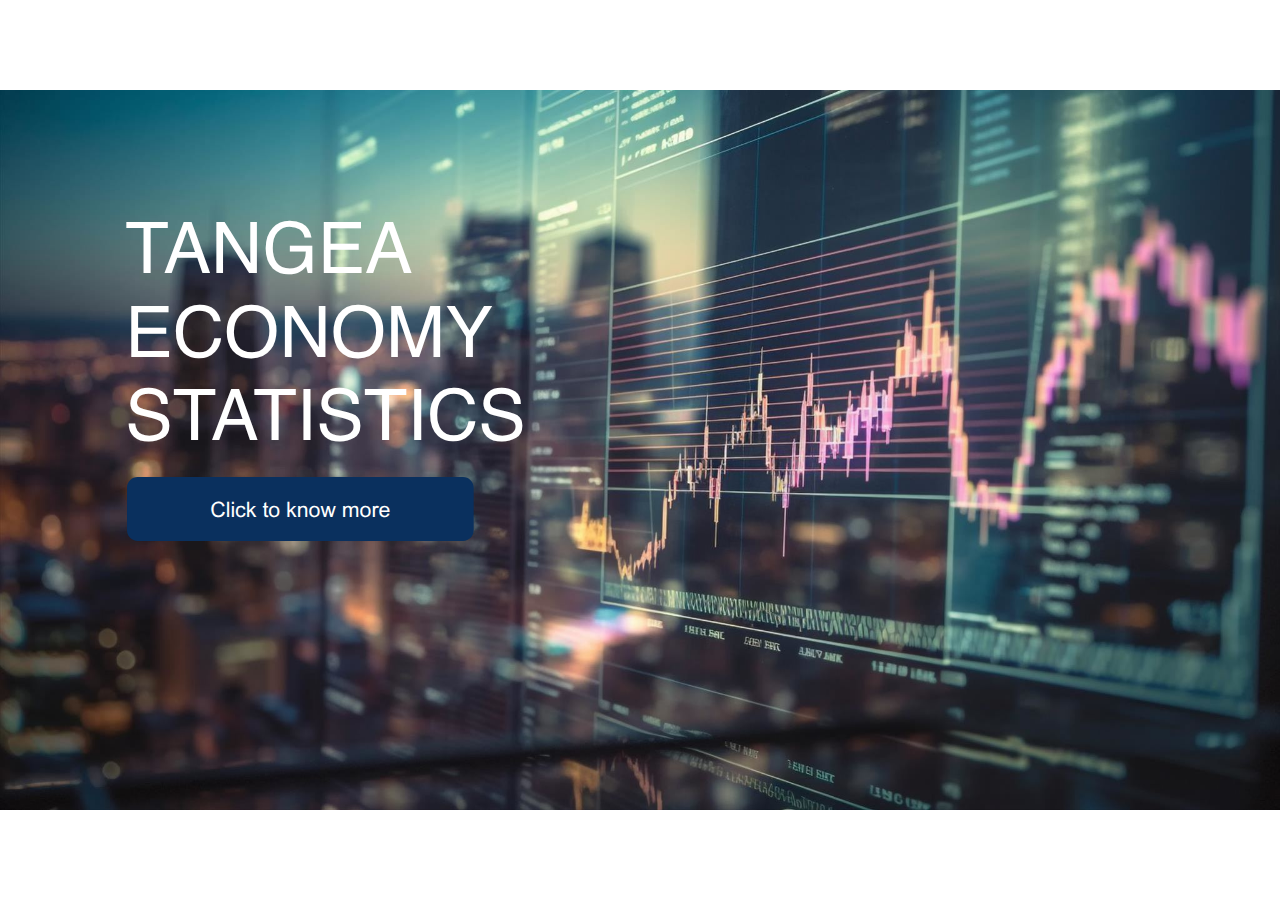
<file: index.html>
﻿<!doctype html>
<html lang="en-US">
<head>
  <meta charset="utf-8">
  <!-- Created using Storyline 360 x64 - http://www.articulate.com  -->
  <!-- version: 3.83.31444.0 -->
  <title>Economioc data</title>
  <meta http-equiv="x-ua-compatible" content="IE=edge"/>
  <meta name="viewport" content="width=device-width,initial-scale=1,user-scalable=no,shrink-to-fit=no,minimal-ui"/>
  <meta name="apple-mobile-web-app-capable" content="yes"/>
  <style>
    html, body { height: 100%; padding: 0; margin: 0 }
    #app { height: 100%; width: 100%; }
  </style>

  <script>
    window.DS = {};
    window.globals = {
      DATA_PATH_BASE: '',
      HAS_FRAME: true,
      HAS_SLIDE: true,

      lmsPresent: false,
      tinCanPresent: false,
      cmi5Present: false,
      aoSupport: false,
      scale: 'noscale',
      captureRc: false,
      browserSize: 'optimal',
      bgColor: '#FFFFFF',
      features: 'BackgroundAudioTriggers,BackgroundAudioVolumeVariable,ConnectionMessages,DropInBase,DropInVectors,LayerPresentAsDialog,MultiLineTextEntry,MultipleQuizTracking,PlayerTooltips,UpdatedThemeEditor',
      themeName: 'unified',
      preloaderColor: '#8C8C8C',
      suppressAnalytics: false,
      productChannel: 'stable',
      publishSource: 'storyline',
      aid: 'aid|57b92fb1-0932-4bda-9ac8-e4404c134914',
      cid: '4f908eee-b5db-4ed6-b7f5-3bf074b3558d',
      playerVersion: '3.83.31444.0',
      publishTimestamp: '2024-01-22T08:20:52.1505661Z',
      maxIosVideoElements: 10,
      connectionSettings: { message: 'You%20are%20offline.%20Trying%20to%20reconnect...', useDarkTheme: true, mode: 'disabled' },

      
      parseParams: function(qs) {
        if (window.globals.parsedParams != null) {
          return window.globals.parsedParams;
        }
        qs = (qs || window.location.search.substr(1)).split('+').join(' ');
        var params = {},
            tokens,
            re = /[?&]?([^=]+)=([^&]*)/g;

        while (tokens = re.exec(qs)) {
          params[decodeURIComponent(tokens[1]).trim()] =
            decodeURIComponent(tokens[2]).trim();
        }
        window.globals.parsedParams = params;
        return params;
      }

    };
  </script>
  <script>
    var isIe11 = ('ActiveXObject' in window || window.MSBlobBuilder != null)
      && window.msCrypto != null && !window.ActiveXObject;
    if (isIe11) {
      window.globals.unsupportedBrowser = true;
      document.write(atob('[base64]'));
    }
  </script>
  
  <script>window.THREE = { };</script>
  
</head>
<body style="background: #FFFFFF" class="cs-HTML theme-unified">
  <!-- 360 -->
  <script>!function(){var e,i=/iPhone/i,o=/iPod/i,n=/iPad/i,t=/\biOS-universal(?:.+)Mac\b/i,r=/\bAndroid(?:.+)Mobile\b/i,a=/Android/i,d=/(?:SD4930UR|\bSilk(?:.+)Mobile\b)/i,p=/Silk/i,l=/Windows Phone/i,u=/\bWindows(?:.+)ARM\b/i,b=/BlackBerry/i,s=/BB10/i,c=/Opera Mini/i,f=/\b(CriOS|Chrome)(?:.+)Mobile/i,h=/Mobile(?:.+)Firefox\b/i,v=function(e){return void 0!==e&&"MacIntel"===e.platform&&"number"==typeof e.maxTouchPoints&&e.maxTouchPoints>1&&"undefined"==typeof MSStream};e=function(e){var m={userAgent:"",platform:"",maxTouchPoints:0};e||"undefined"==typeof navigator?"string"==typeof e?m.userAgent=e:e&&e.userAgent&&(m={userAgent:e.userAgent,platform:e.platform,maxTouchPoints:e.maxTouchPoints||0}):m={userAgent:navigator.userAgent,platform:navigator.platform,maxTouchPoints:navigator.maxTouchPoints||0};var g=m.userAgent,y=g.split("[FBAN");void 0!==y[1]&&(g=y[0]),void 0!==(y=g.split("Twitter"))[1]&&(g=y[0]);var A=function(e){return function(i){return i.test(e)}}(g),w={apple:{phone:A(i)&&!A(l),ipod:A(o),tablet:!A(i)&&(A(n)||v(m))&&!A(l),universal:A(t),device:(A(i)||A(o)||A(n)||A(t)||v(m))&&!A(l)},amazon:{phone:A(d),tablet:!A(d)&&A(p),device:A(d)||A(p)},android:{phone:!A(l)&&A(d)||!A(l)&&A(r),tablet:!A(l)&&!A(d)&&!A(r)&&(A(p)||A(a)),device:!A(l)&&(A(d)||A(p)||A(r)||A(a))||A(/\bokhttp\b/i)},windows:{phone:A(l),tablet:A(u),device:A(l)||A(u)},other:{blackberry:A(b),blackberry10:A(s),opera:A(c),firefox:A(h),chrome:A(f),device:A(b)||A(s)||A(c)||A(h)||A(f)},any:!1,phone:!1,tablet:!1};return w.any=w.apple.device||w.android.device||w.windows.device||w.other.device,w.phone=w.apple.phone||w.android.phone||w.windows.phone,w.tablet=w.apple.tablet||w.android.tablet||w.windows.tablet,w}(),"object"==typeof exports&&"undefined"!=typeof module?module.exports=e:"function"==typeof define&&define.amd?define((function(){return e})):this.isMobile=e}();
    window.isMobile.apple.tablet = window.isMobile.apple.tablet ||
      (navigator.platform === 'MacIntel' && navigator.maxTouchPoints > 1);
    window.isMobile.apple.device = window.isMobile.apple.device || window.isMobile.apple.tablet;
    window.isMobile.tablet = window.isMobile.tablet || window.isMobile.apple.tablet;
    window.isMobile.any = window.isMobile.any || window.isMobile.apple.tablet;
  </script>

  <div id="focus-sink" tabindex="-1"></div>

  <div id="preso"></div>
  <script>
    (function() {

      var classTypes = [ 'desktop', 'mobile', 'phone', 'tablet' ];

      var addDeviceClasses = function(prefix, testObj) {
        var curr, i;
        for (i = 0; i < classTypes.length; i++) {
          curr = classTypes[i];
          if (testObj[curr]) {
            document.body.classList.add(prefix + curr);
          }
        }
      };

      var params = window.globals.parseParams(),
          isDevicePreview = params.devicepreview === '1',
          isPhoneOverride = params.deviceType === 'phone' || (isDevicePreview && params.phone == '1'),
          isTabletOverride = (params.deviceType === 'tablet' || isDevicePreview) && !isPhoneOverride,
          isMobileOverride = isPhoneOverride || isTabletOverride;

      var deviceView = {
        desktop: !window.isMobile.any && !isMobileOverride,
        mobile: window.isMobile.any || isMobileOverride,
        phone: isPhoneOverride || (window.isMobile.phone && !isTabletOverride),
        tablet: isTabletOverride || window.isMobile.tablet
      };

      window.globals.deviceView = deviceView;
      window.isMobile.desktop = !window.isMobile.any;
      window.isMobile.mobile = window.isMobile.any;

      addDeviceClasses('view-', deviceView);

    })();
  </script>
  
  <script src='story_content/user.js' type=text/javascript></script>
  <div class="slide-loader"></div>

  <script>
    var doc = document, loader = doc.body.querySelector('.slide-loader'); [ 1, 2, 3 ].forEach(function(n) { var d = doc.createElement('div'); d.style.backgroundColor = window.globals.preloaderColor; d.classList.add('mobile-loader-dot'); d.classList.add('dot' + n); loader.appendChild(d); });
  </script>

  <div class="mobile-load-title-overlay" style="display: none">
    <div class="mobile-load-title">Economioc data</div>
  </div>

  <div class="mobile-chrome-warning"></div>

  
<style>
  .warn-connection-dialog {
    display: none;
    background: transparent;
    pointer-events: all;
    position: fixed;
    left: 0;
    top: 0;
    width: 100%;
    height: 100%;
    z-index: 999;
  }

  .warn-connection-content {
    pointer-events: all;
    border-radius: 4px;
    background: white;
    border: 1px solid #E7E7E7;
    color: #333333;
    box-shadow: 0 2px 4px rgba(0, 0, 0, 0.25);
    transition: all 150ms ease-out;
    position: absolute;
    white-space: nowrap;
  }

  .view-phone.is-landscape .warn-connection-content {
    left: 23px;
    bottom: 23px;
  }

  .view-tablet.is-landscape .warn-connection-content {
    left: 50%;
    top: 20px;
    transform: translateX(-50%);
  }

  .view-mobile.is-portrait .warn-connection-content {
    transform: translate(-50%, calc(-100% - 15px));
  }

  .warn-connection-content p {
    display: inline-block;
    margin: 0 8px 0 0;
    line-height: 33px;
    font-size: 11px;
  }

  .warn-connection-content svg {
    position: relative;
    vertical-align: middle;
    margin: 0 2px 2px 8px;
  }

  .view-desktop .warn-connection-content {
    left: 1.5em;
    bottom: 1.5em;
  }

  .view-desktop .warn-connection-content p {
    font-size: 1.1em;
  }

  .is-offline .warn-connection-dialog {
    display: block;
  }

  .is-offline .cs-panel * {
    pointer-events: none !important;
  }

  .is-offline .cs-panel {
    pointer-events: all !important;
  }

  .is-offline #nav-controls * {
    pointer-events: none !important;
  }

  .is-offline #nav-controls {
    pointer-events: all !important;
  }
</style>

<div class="warn-connection-dialog" role="alertdialog" aria-modal="true" tabindex="0" aria-labelledby="warn-connection-message">
  <div class="warn-connection-content">
    <svg width="17" height="15" viewBox="0 0 17 15" xmlns="http://www.w3.org/2000/svg">
      <path fill="#8F0000" stroke="white" d="M16.07,12.98 L15.88,12.23 L9.51,1.21 C8.97,0.26,7.6,0.26,7.06,1.21 L0.69,12.23 C0.15,13.16,0.81,14.36,1.91,14.36 H14.65 C15.47,14.36,16.05,13.7,16.07,12.98 Z"/>
      <path fill="white" stroke="white" d="M8.58,5.5 C8.35,5.28,8.5,5.35,8.21,5.32 C8.09,5.35,7.97,5.49,7.96,5.67 C7.97,5.79,7.98,5.92,7.98,6.04 L7.98,6.04 C7.99,6.17,8,6.31,8.01,6.43 L8.01,6.44 C8.03,6.92,8.06,7.41,8.09,7.9 L8.09,7.9 C8.12,8.39,8.14,8.88,8.17,9.37 C8.17,9.39,8.18,9.42,8.2,9.44 C8.23,9.46,8.25,9.47,8.28,9.47 C8.31,9.47,8.34,9.46,8.35,9.44 C8.37,9.43,8.38,9.4,8.39,9.35 L8.39,9.34 C8.39,9.24,8.4,9.15,8.4,9.05 L8.4,9.05 C8.41,8.96,8.41,8.86,8.42,8.75 C8.43,8.44,8.45,8.12,8.47,7.81 L8.47,7.81 C8.49,7.49,8.51,7.18,8.53,6.87 C8.55,6.46,8.56,6.05,8.59,5.64 L8.6,5.62 C8.6,5.57,8.59,5.53,8.58,5.5 L8.21,5.32 Z"/>
      <circle fill="white" stroke="white" cx="8.3" cy="11.35" r="0.3"/>
    </svg>
    <p id="warn-connection-message">You are offline. Trying to reconnect...</p>
  </div>
</div>

<script>
  (function() {
    window.DS.connection = {
      warningShown: false,
      assets: {},
      loadingAssetGroup: false,
      retryDelay: 500
    };

    var connectionSettings = window.globals.connectionSettings || {};

    // The `window.globals.features` variable must be set in `webpack.dev.config` when testing locally - it is not enough
    // to have it in the data - but it must be set there as well.
    var useConnectionMessages = window.AbortController != null &&
      window.location.protocol != 'file:' &&
      window.globals.features.indexOf('ConnectionMessages') != -1 &&
      connectionSettings.mode === 'normal';

    window.DS.connection.useConnectionMessages = useConnectionMessages;

    var assetCount = 0;
    var checkLoadedId;


    if (useConnectionMessages && connectionSettings != null) {
      var contentEl = document.querySelector('.warn-connection-content');
      var messageEl = contentEl.querySelector('p');

      if (connectionSettings.useDarkTheme) {
        contentEl.style.borderColor = '#BABBBA';
        contentEl.style.backgroundColor = '#282828';
        contentEl.style.color = '#FFFFFF';
      }

      if (connectionSettings.message != null) {
        messageEl.textContent = window.decodeURIComponent(connectionSettings.message);
      }
    }

    function checkAssetsReady() {
      for (var i in DS.connection.assets) {
        if (!DS.connection.assets[i].success) {
          return false;
        }
      }
      return true;
    }

    function stopAssetGroup() {
      if (!useConnectionMessages) { return; }

      assetCount = 0;

      DS.connection.oldAssetGroup = DS.connection.assets;
      DS.connection.assets = {};
      DS.connection.loadingAssetGroup = false;
      clearInterval(checkLoadedId);
    }

    function startAssetGroup() {
      if (!useConnectionMessages) { return; }
      var ticks = 0;
      clearInterval(checkLoadedId);
      checkLoadedId = setInterval(function() {
        var loaded = 0;
        if (assetCount === 0 && loaded === 0) {
          clearInterval(checkLoadedId);
          return;
        }

        for (var i in DS.connection.assets) {
          if (DS.connection.assets[i].success) {
            loaded++;
          }
        }

        if (assetCount === loaded && checkAssetsReady()) {
          for (var i in DS.connection.assets) {
            if (DS.connection.assets[i].action) {
              DS.connection.assets[i].action();
            }
          }
          hideWarning();
          stopAssetGroup();
        }
      }, 100)
    }

    function requiredAsset(url, action, retry, type) {
      if (!useConnectionMessages) { return; }
      if (DS.connection.assets[url]) { return; }

      DS.connection.assets[url] = {
        success: false, action: action, retry: retry, type: type
      };
      assetCount = Object.keys(DS.connection.assets).length;
      if (!DS.connection.loadingAssetGroup) {
        startAssetGroup();
      }
      DS.connection.loadingAssetGroup = true;
    }

    function assetLoaded(url) {
      if (!useConnectionMessages) { return; }
      if (DS.connection.assets[url]) {
        DS.connection.assets[url].success = true;
      }
    }

    function assetFailed(url) {
      if (!useConnectionMessages) { return; }
      if (!DS.connection.assets[url]) {
        if (/\.js$/.test(url) && url.indexOf('transcripts') === -1) {
          setTimeout(function() {
            if (DS.connection.lastSlideLoaded != null) {
              DS.connection.lastSlideLoaded();
            }
          }, DS.connection.retryDelay);
        }
        return;
      }
      if (!DS.connection.warningShown) { showWarning(); }
      if (DS.connection.assets[url].retry) {
        setTimeout(function() {
          if (!DS.connection.assets[url].success) {
            DS.connection.assets[url].retry()
          }
        }, DS.connection.retryDelay);
      }
    }

    function hideWarning() {
      document.body.classList.remove('is-offline');
      DS.connection.warningShown = false;
      enableKeys();
    }
    DS.connection.hideWarning = hideWarning

    function showWarning(btn) {
      document.body.classList.add('is-offline')
      DS.connection.warningShown = true;
      updateWarningPosition();
      disableKeys();
    }

    function updateWarningPosition() {
      if (!DS.connection.warningShown) {
        return;
      }

      var isPortrait = document.body.classList.contains('is-portrait');
      var isMobile = document.body.classList.contains('view-mobile');
      var warningEl = document.querySelector('.warn-connection-content');

      if (isPortrait && isMobile) {
        var slide = document.querySelector('.primary-slide');
        var slideRect = slide != null
          ? slide.getBoundingClientRect()
          : { top: window.innerHeight, left: 0, width: window.innerWidth };

        warningEl.style.top = `${slideRect.top}px`
        warningEl.style.left = `${slideRect.left + slideRect.width / 2}px`
      } else {
        warningEl.style.top = null;
        warningEl.style.left = null;
      }

      window.requestAnimationFrame(updateWarningPosition);
    }

    function onDisableKeyDown(e) {
      e.preventDefault();
      e.stopImmediatePropagation();
    }

    function onDisableKeyUp(e) {
      e.preventDefault();
      e.stopImmediatePropagation();
    }

    var accStyle = document.createElement('style');
    var warnDialogEl = document.querySelector('.warn-connection-dialog');

    function disableKeys() {
      if (DS.views && DS.views.nsStack && DS.views.nsStack.length === 1) {
        DS.views.nsStack[0].tabReachable = false
        DS.views.nsStack[0].updateTabIndex(true, true);
      }

      accStyle.innerHTML = '.acc-shadow-dom { display: none; }';
      document.body.appendChild(accStyle);

      warnDialogEl.parentNode.append(warnDialogEl);
      warnDialogEl.focus();
    }

    function enableKeys() {
      accStyle.remove();
      if (DS.views && DS.views.nsStack && DS.views.nsStack.length === 1 && DS.views.nsStack[0].name === '_frame') {
        DS.views.nsStack[0].tabReachable = true;
        DS.views.nsStack[0].updateTabIndex();
      }
    }

    // these will all be noops if the feature flag isn't set in
    // the data and `window.globals.features`
    DS.connection.requiredAsset = requiredAsset;
    DS.connection.assetLoaded = assetLoaded;
    DS.connection.assetFailed = assetFailed;
    DS.connection.stopAssetGroup = stopAssetGroup;
    DS.connection.startAssetGroup = startAssetGroup;
  })();
</script>


  <script>
    
    if (window.autoSpider && window.vInterfaceObject) {
      document.querySelector('.mobile-load-title-overlay').style.display = 'none';
    }
  </script>

  

  <link rel="stylesheet" href="html5/data/css/output.min.css" data-noprefix/>
</body>
<script src="html5/lib/scripts/bootstrapper.min.js"></script>
</html>
</file>
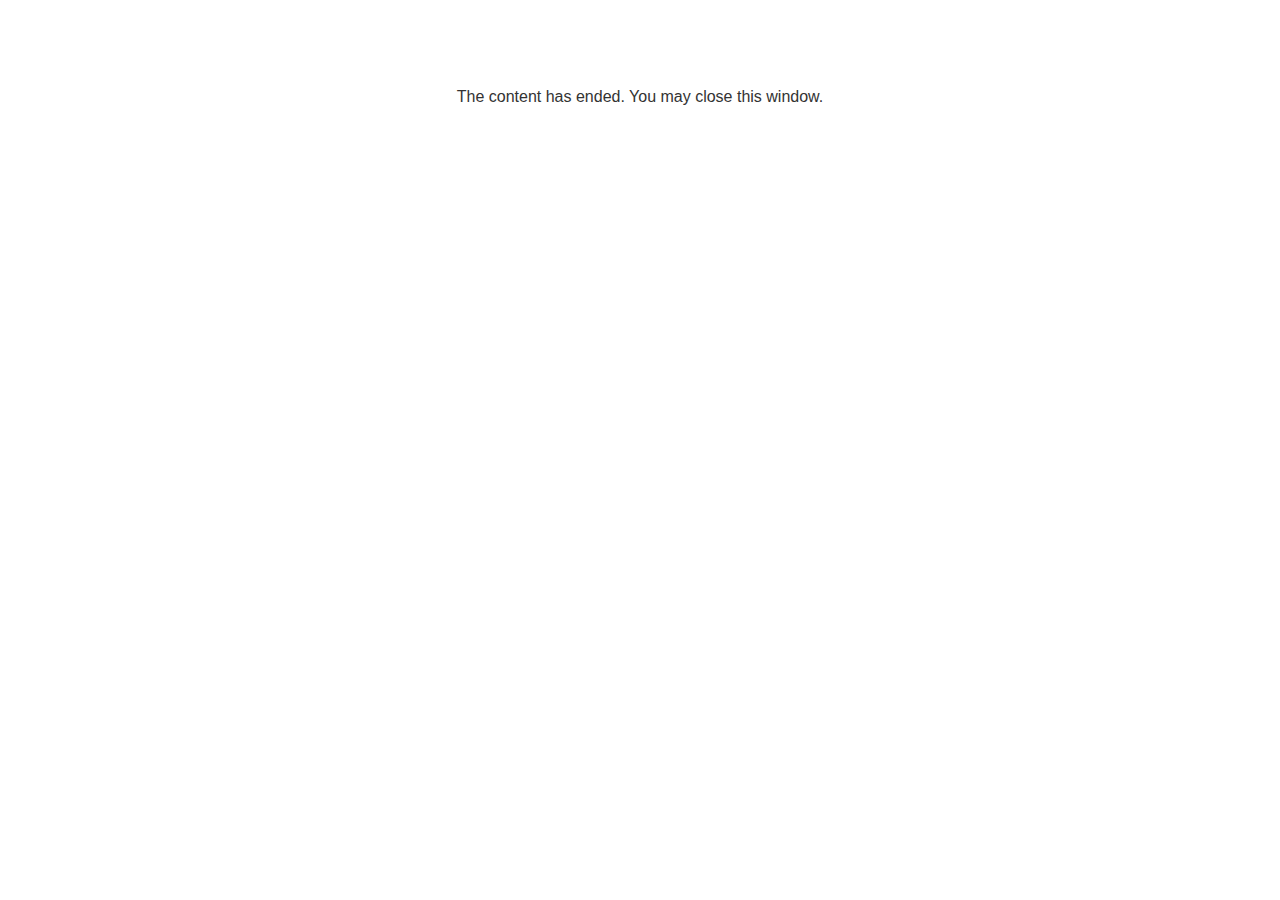
<file: lms/goodbye.html>
<!doctype html>
<html>
<body style="background-color: #ffffff;">

<p role="alert" style="color: #333333;font-family: Lato, articulate, tahoma, arial;font-size: medium;text-align: center;">
<br><br><br><br>
The content has ended. You may close this window.
</p>

</body>
</html>
</file>
<file: html5/data/css/output.min.css>
@font-face {
  font-family: 'LatoBold Charset1_ Bold62D0CFFC';
  src: url('[data-uri]');
  font-style: normal;
  font-weight: normal;
}
@font-face {
  font-family: 'Lato Charset1_ 6UsWAbG515BA367F';
  src: url('[data-uri]');
  font-style: normal;
  font-weight: normal;
}
@font-face {
  font-family: 'Helvetica Charset1_ 5aU18296080';
  src: url('[data-uri]');
  font-style: normal;
  font-weight: normal;
}
@font-face {
  font-family: 'Arial Charset1_ 5whnHLh3E06A87A';
  src: url('[data-uri]');
  font-style: normal;
  font-weight: normal;
}
@font-face {
  font-family: 'ArialBold Charset1_Bold70595EF2';
  src: url('[data-uri]');
  font-style: normal;
  font-weight: normal;
}
@font-face {
  font-family: 'Helvetica Charset0_v8XA6419E358';
  src: url('[data-uri]');
  font-style: normal;
  font-weight: normal;
}
@font-face {
  font-family: 'Arial Charset0_v8wz5YMo9EE9FF07';
  src: url('[data-uri]');
  font-style: normal;
  font-weight: normal;
}
@font-face {
  font-family: 'ArialBold Charset0_Bold3D70FAD3';
  src: url('[data-uri]');
  font-style: normal;
  font-weight: normal;
}
.cs-HTML {
  background: rgba(255, 255, 255, 1);
}
.cs-npnxnanbnsnfns00000000001 .cs-infopanel  {
  box-shadow: 0 1px 0 rgba(0, 0, 0, 0);
  background: rgba(255, 255, 255, 1);
}
.cs-npnxnanbnsnfns00000000001 .cs-infopanel .cs-link {
  color: rgba(88, 88, 88, 1);
}
.cs-npnxnanbnsnfns00000000001 .cs-infopanel .cs-link:hover {
  color: rgba(255, 255, 255, 1);
}
.cs-npnxnanbnsnfns00000000001 .cs-infopanel .cs-name {
  color: rgba(68, 68, 68, 1);
}
.cs-npnxnanbnsnfns00000000001 .cs-infopanel .cs-title {
  color: rgba(153, 153, 153, 1);
}
.cs-npnxnanbnsnfns00000000001 .cs-infopanelpopup  {
  box-shadow: 0 1px 0 rgba(0, 0, 0, 0);
  background: rgba(0, 0, 0, 0);
}
.cs-npnxnanbnsnfns00000000001 .cs-infopanelpopup .cs-link {
  color: rgba(255, 0, 0, 1);
}
.cs-npnxnanbnsnfns00000000001 .cs-infopanelpopup .cs-link:hover {
  color: rgba(255, 255, 255, 1);
}
.cs-npnxnanbnsnfns00000000001 .cs-infopanelpopup .cs-name {
  color: rgba(255, 255, 255, 1);
}
.cs-npnxnanbnsnfns00000000001 .cs-infopanelpopup .cs-bio {
  color: rgba(88, 88, 88, 1);
}
.cs-npnxnanbnsnfns00000000001 .cs-timer  {
  color: rgba(88, 88, 88, 1);
}
.cs-npnxnanbnsnfns00000000001 .cs-duration stop:first-child {
  stop-color: rgba(220, 220, 220, 1);
}
.cs-npnxnanbnsnfns00000000001 .cs-duration stop:last-child {
  stop-color: rgba(220, 220, 220, 1);
}
.cs-npnxnanbnsnfns00000000001 .cs-elapsed stop:first-child {
  stop-color: rgba(254, 227, 71, 1);
}
.cs-npnxnanbnsnfns00000000001 .cs-elapsed stop:last-child {
  stop-color: rgba(254, 227, 71, 1);
}
.cs-npnxnanbnsnfns00000000001 .cs-timer .cs-pie .cs-innerstroke {
  stroke: rgba(199, 199, 199, 1);
}
.cs-npnxnanbnsnfns00000000001 .cs-timer .cs-pie .cs-innerborder {
  stroke: rgba(255, 255, 255, 1);
}
.cs-npnxnanbnsnfns00000000001 .cs-window  {
  box-shadow: 0 8px 5px rgba(0, 0, 0, 0.2);
  border-color: rgba(49, 99, 0, 1);
  background: rgba(250, 250, 250, 1);
  color: rgba(70, 70, 70, 1);
}
.cs-npnxnanbnsnfns00000000001 .cs-window .cs-diva {
  border-color: rgba(0, 0, 0, 0);
}
.cs-npnxnanbnsnfns00000000001 .cs-window .cs-divb {
  border-color: rgba(0, 0, 0, 0);
}
.cs-npnxnanbnsnfns00000000001 .cs-editor .cs-editor-slide {
  color: rgba(255, 255, 255, 1);
}
.cs-npnxnanbnsnfns00000000001 .cs-editor .cs-editor-html {
  color: rgba(70, 70, 70, 1);
}
.cs-npnxnanbnsnfns00000000001 .cs-editor .cs-editor-button {
  text-shadow: 0 1px 0 rgba(0, 0, 0, 0);
  color: rgba(255, 255, 255, 1);
  border-color: rgba(33, 68, 0, 1);
  background: rgba(60, 124, 0, 1);
}
.cs-npnxnanbnsnfns00000000001 .cs-editor .cs-editor-button:hover {
  background: rgba(66, 142, 0, 1);
}
.cs-npnxnanbnsnfns00000000001 .cs-editor .cs-editor-button:active {
  background: rgba(46, 93, 0, 1);
}
.cs-npnxnanbnsnfns00000000001 .cs-listitem  {
  color: rgba(70, 70, 70, 1);
  border-color: none;
  border: 1px solid transparent;
}
.cs-npnxnanbnsnfns00000000001 .cs-listitem:hover {
  background: rgba(0, 0, 0, 0.05);
  border-color: rgba(142, 143, 142, 1) !important;
  border-width: 1px;
  border-radius: 2px;
  border-style: solid;
  box-sizing: border-box;
}
.cs-npnxnanbnsnfns00000000001 .cs-listitem.hover {
  background: rgba(0, 0, 0, 0.05);
  border-color: rgba(142, 143, 142, 1) !important;
  border-width: 1px;
  border-radius: 2px;
  border-style: solid;
  box-sizing: border-box;
}
.cs-npnxnanbnsnfns00000000001 .cs-glossary  {
  color: rgba(70, 70, 70, 1);
}
.cs-npnxnanbnsnfns00000000001 .cs-glossary .cs-scrolling-panel {
  background: rgba(0, 0, 0, 0);
}
.cs-npnxnanbnsnfns00000000001 .cs-glossary .cs-term.cs-selected .cs-choice-list-trigger {
  color: rgba(255, 255, 255, 1);
  background: rgba(255, 255, 255, 1);
}
.cs-npnxnanbnsnfns00000000001 .cs-glossary .cs-term.cs-selected .cs-choice-list-trigger:focus {
  color: rgba(255, 255, 255, 1);
  background: rgba(255, 255, 255, 1);
}
.cs-npnxnanbnsnfns00000000001 .cs-glossary .cs-term:hover .cs-choice-list-trigger {
  background: rgba(70, 70, 70, 1);
}
.cs-npnxnanbnsnfns00000000001 .cs-glossary .cs-term.hover .cs-choice-list-trigger {
  background: rgba(70, 70, 70, 1);
}
.cs-npnxnanbnsnfns00000000001 .cs-glossary .cs-term .cs-choice-list-trigger:focus {
  background: rgba(70, 70, 70, 1);
}
.cs-npnxnanbnsnfns00000000001 .cs-glossary .cs-diva {
  border-color: rgba(0, 0, 0, 0);
}
.cs-npnxnanbnsnfns00000000001 .cs-glossary .cs-divb {
  border-color: rgba(0, 0, 0, 0);
}
.cs-npnxnanbnsnfns00000000001 .cs-glossary .cs-divc {
  border-color: rgba(0, 0, 0, 0);
}
.cs-npnxnanbnsnfns00000000001 .cs-glossary .cs-heading {
  color: rgba(44, 47, 48, 1);
  font-weight: 700;
}
.note-content p span {
  color: rgba(70, 70, 70, 1);
  line-height: 1.4em;
  font-size: 103.769%;
}
.cs-npnxnanbnsnfns00000000001 .cs-resource .cs-separator {
  border-color: rgba(0, 0, 0, 0);
}
.cs-npnxnanbnsnfns00000000001 .cs-outline  {
  color: rgba(45, 45, 45, 1);
}
.cs-npnxnanbnsnfns00000000001 .cs-outline .cs-diva {
  border-color: rgba(0, 0, 0, 0);
}
.cs-npnxnanbnsnfns00000000001 .cs-outline .cs-divb {
  border-color: rgba(0, 0, 0, 0);
}
.cs-npnxnanbnsnfns00000000001 .cs-outline .cs-divc {
  border-color: rgba(0, 0, 0, 0);
}
.cs-npnxnanbnsnfns00000000001 .cs-outline .cs-search-filter:hover {
  color: rgba(0, 0, 0, 0);
}
.cs-npnxnanbnsnfns00000000001 .cs-outline .cs-search-filter.hover {
  color: rgba(0, 0, 0, 0);
}
.cs-npnxnanbnsnfns00000000001 .cs-transcript  {
  color: rgba(255, 255, 255, 1);
}
.cs-npnxnanbnsnfns00000000001 .cs-transcript .cs-div {
  border-color: rgba(0, 0, 0, 0);
}
.cs-npnxnanbnsnfns00000000001 .cs-tabs:not(.topmenu-item) {
  color: rgba(39, 43, 44, 1);
}
.cs-npnxnanbnsnfns00000000001 .cs-tabs .cs-inner-button:not(.topmenu-item) {
  text-shadow: 0 1px 0 rgba(0, 0, 0, 0);
}
.cs-npnxnanbnsnfns00000000001 .cs-tabs:hover:not(.topmenu-item) {
  color: rgba(39, 43, 44, 1);
}
.cs-npnxnanbnsnfns00000000001 .cs-tabs.cs-selected {
  background: rgba(0, 0, 0, 0);
  color: rgba(39, 43, 44, 1);
}
.cs-npnxnanbnsnfns00000000001 .cs-seekcontrol  {
  background: rgba(0, 0, 0, 0);
  border-color: rgba(0, 0, 0, 0);
}
.cs-npnxnanbnsnfns00000000001 .cs-seekcontrol .cs-button:hover .cs-icon {
  fill: rgba(255, 255, 255, 1);
}
.cs-npnxnanbnsnfns00000000001 .cs-seekcontrol .cs-button.hover .cs-icon {
  fill: rgba(255, 255, 255, 1);
}
.cs-npnxnanbnsnfns00000000001 .cs-seekcontrol .cs-button .cs-icon-shadow {
  fill: rgba(0, 0, 0, 0);
}
.cs-npnxnanbnsnfns00000000001 .cs-seekcontrol .cs-button .cs-icon {
  fill: rgba(140, 140, 140, 1);
}
.cs-npnxnanbnsnfns00000000001 .cs-seekcontrol .cs-seek .cs-fill {
  background: rgba(255, 255, 255, 0.6);
}
.cs-npnxnanbnsnfns00000000001 .cs-seekcontrol .cs-seek {
  background: rgba(142, 143, 142, 1);
  border-color: rgba(0, 0, 0, 0);
}
.cs-npnxnanbnsnfns00000000001 .cs-searchinput .cs-input {
  color: rgba(70, 70, 70, 1);
  border-color: rgba(0, 0, 0, 0);
  background: rgba(0, 0, 0, 0.05);
}
.cs-npnxnanbnsnfns00000000001 .cs-searchinput .cs-input:focus {
  color: rgba(44, 47, 48, 1);
  background: rgba(41, 41, 41, 1);
}
.cs-npnxnanbnsnfns00000000001 .cs-searchinput .cs-input:hover {
  box-shadow: inset 0 0 1px 0 rgba(69, 126, 19, 0);
}
.cs-npnxnanbnsnfns00000000001 .cs-searchinput .cs-input.hover {
  box-shadow: inset 0 0 1px 0 rgba(69, 126, 19, 0);
}
.cs-npnxnanbnsnfns00000000001 .cs-searchinput .cs-button .cs-icon {
  fill: rgba(88, 88, 88, 1);
}
.cs-npnxnanbnsnfns00000000001 .cs-searchinput .cs-button:hover {
  fill: rgba(63, 133, 0, 1);
}
.cs-npnxnanbnsnfns00000000001 .cs-searchinput .cs-button.hover {
  fill: rgba(63, 133, 0, 1);
}
.cs-npnxnanbnsnfns00000000001 .cs-menu  {
  box-shadow: 0 1px 0 rgba(0, 0, 0, 0);
  background: rgba(250, 250, 250, 1);
}
.cs-npnxnanbnsnfns00000000001 .cs-topmenu-item.active .cs-tab {
  background: rgba(250, 250, 250, 1);
}
.cs-npnxnanbnsnfns00000000001 .cs-logo  {
  box-shadow: 0 1px 0 rgba(37, 75, 0, 1);
  background: rgba(255, 255, 255, 0);
}
.cs-npnxnanbnsnfns00000000001 .cs-checkbox  {
  color: rgba(255, 255, 255, 1);
}
.cs-npnxnanbnsnfns00000000001 .cs-checkbox:hover {
  border-color: rgba(175, 221, 130, 1);
}
.cs-npnxnanbnsnfns00000000001 .cs-checkbox.hover {
  border-color: rgba(175, 221, 130, 1);
}
.cs-npnxnanbnsnfns00000000001 .cs-checkbox .cs-box {
  color: rgba(255, 255, 255, 1);
  border-color: rgba(42, 83, 0, 1);
}
.cs-npnxnanbnsnfns00000000001 .cs-checkbox .cs-box:checked::after {
  color: rgba(43, 196, 0, 1);
}
.cs-npnxnanbnsnfns00000000001 .cs-button  {
  text-shadow: 0 1px 0 rgba(0, 0, 0, 0);
  color: rgba(88, 88, 88, 1);
  border-color: rgba(0, 0, 0, 0);
  background: rgba(0, 0, 0, 0);
  box-shadow: 0 1px 0 rgba(0, 0, 0, 0);
}
.cs-npnxnanbnsnfns00000000001 .cs-button .cs-icon {
  fill: rgba(88, 88, 88, 1);
}
.cs-npnxnanbnsnfns00000000001 .cs-button .cs-icon-shadow {
  fill: rgba(0, 0, 0, 0);
}
.cs-npnxnanbnsnfns00000000001 .cs-button:hover {
  background: rgba(39, 43, 44, 1);
}
.cs-npnxnanbnsnfns00000000001 .cs-button.hover {
  background: rgba(39, 43, 44, 1);
}
.cs-npnxnanbnsnfns00000000001 .cs-button:active {
  background: rgba(0, 0, 0, 0);
}
.cs-npnxnanbnsnfns00000000001 .cs-button.cs-disabled:hover {
  background: rgba(0, 0, 0, 0);
}
.cs-npnxnanbnsnfns00000000001 .cs-button.cs-disabled.hover {
  background: rgba(0, 0, 0, 0);
}
.cs-npnxnanbnsnfns00000000001 .cs-button.cs-disabled:active {
  background: rgba(0, 0, 0, 0);
}
.cs-npnxnanbnsnfns00000000001 .cs-button.cs-volume:hover {
  background: rgba(0, 0, 0, 0);
}
.cs-npnxnanbnsnfns00000000001 .cs-button.cs-volume.hover {
  background: rgba(0, 0, 0, 0);
}
.cs-npnxnanbnsnfns00000000001 .cs-button.cs-volume:active {
  background: rgba(0, 0, 0, 0);
}
.cs-npnxnanbnsnfns00000000001.cs-base  {
  color: rgba(88, 88, 88, 1);
  border-color: rgba(255, 255, 255, 0);
  background: rgba(255, 255, 255, 1);
}
.cs-npnxnanbnsnfns00000000001.cs-base .cs-separator .cs-diva {
  background: rgba(250, 250, 250, 1);
}
.cs-npnxnanbnsnfns00000000001.cs-base .cs-separator .cs-divb {
  background: rgba(0, 0, 0, 0);
}
.cs-npnxnanbnsnfns00000000001.cs-base .cs-topmenu-item.active .cs-tab {
  border-color: rgba(250, 250, 250, 1);
}
.cs-npnxnanbnsnfns00000000001.cs-base .cs-topmenu-item.active .cs-panel {
  border-color: rgba(250, 250, 250, 1);
}
.cs-npnxnanbnsnfns00000000001.cs-base .cs-left {
  background: rgba(250, 250, 250, 1);
}
.cs-npnxnanbnsnfns00000000001.cs-base .cs-area-primary .cs-slide-container {
  background: rgba(255, 255, 255, 1);
}
.cs-npnxnanbnsnfns00000000001.cs-base.cs-custom-theme .cs-brandhighlight-bg {
  background: rgba(72, 147, 184, 1) !important;
}
.cs-npnxnanbnsnfns00000000001.cs-base.cs-custom-theme .cs-brandhighlight-secondary-bg {
  background: rgba(72, 147, 184, 1) !important;
}
.cs-npnxnanbnsnfns00000000001.cs-base.cs-custom-theme .cs-brandhighlight-border {
  border-color: rgba(72, 147, 184, 1) !important;
}
.cs-npnxnanbnsnfns00000000001.cs-base.cs-custom-theme .cs-brandhighlight-text {
  color: rgba(72, 147, 184, 1) !important;
}
.cs-npnxnanbnsnfns00000000001.cs-base.cs-custom-theme .cs-brandhighlight-fill {
  fill: rgba(72, 147, 184, 1) !important;
}
.cs-npnxnanbnsnfns00000000001.cs-base.cs-custom-theme .cs-listitem.cs-selected {
  background-color: rgba(0, 0, 0, 0.05) !important;
}
.cs-npnxnanbnsnfns00000000001 .cs-volume::-moz-range-thumb {
  border-color: rgba(43, 85, 0, 1);
  box-shadow: inset 0 0 1px 0 rgba(43, 85, 0, 1);
  background: rgba(255, 255, 255, 1);
}
.cs-npnxnanbnsnfns00000000001 .cs-volume::-ms-thumb {
  border-color: rgba(43, 85, 0, 1);
  box-shadow: inset 0 0 1px 0 rgba(43, 85, 0, 1);
  background: rgba(255, 255, 255, 1);
}
.cs-npnxnanbnsnfns00000000001 .cs-volume::-webkit-slider-thumb {
  border-color: rgba(43, 85, 0, 1);
  box-shadow: inset 0 0 1px 0 rgba(43, 85, 0, 1);
  background: rgba(255, 255, 255, 1);
}
.cs-npnxnanbnsnfns00000000001 .cs-volume::-moz-range-track {
  border-color: rgba(66, 140, 1, 1);
  background: rgba(142, 143, 142, 1);
}
.cs-npnxnanbnsnfns00000000001 .cs-volume::-ms-track {
  border-color: rgba(66, 140, 1, 1);
  background: rgba(142, 143, 142, 1);
}
.cs-npnxnanbnsnfns00000000001 .cs-volume::-webkit-slider-runnable-track {
  border-color: rgba(66, 140, 1, 1);
  background: rgba(142, 143, 142, 1);
}
body.show-focus .tab-focus-box {
  box-shadow: 0 0 0 1px rgba(255, 255, 0, 1), 0 0 0 3px rgba(0, 32, 96, 1), 0 0 5px 5px rgba(255, 255, 0, 1);
  border-color: transparent;
  outline: 2px transparent solid;
}
.skipnav {
  box-shadow: 0 0 0 1px rgba(255, 255, 0, 1), 0 0 0 3px rgba(0, 32, 96, 1), 0 0 5px 5px rgba(255, 255, 0, 1);
  border-color: transparent;
  outline: 2px transparent solid;
}
.cs-npnxnanbnsnfns00000000001 .cs-listitem:hover {
  color: none;
}
.cs-npnxnanbnsnfns00000000001 .cs-listitem.hover {
  color: none;
}
.cs-npnxnanbnsnfns00000000001 .cs-listitem.cs-viewed {
  color: #464646;
}
.cs-npnxnanbnsnfns00000000001 .cs-listitem {
  color: #464646;
}
.cs-npnxnanbnsnfns00000000001 .cs-listitem:hover .cs-icon-carrot * {
  fill: none;
}
.cs-npnxnanbnsnfns00000000001 .cs-listitem.hover .cs-icon-carrot * {
  fill: none;
}
.cs-npnxnanbnsnfns00000000001 .cs-listitem .cs-icon-carrot {
  color: none;
  top: calc(3px);
}
.cs-npnxnanbnsnfns00000000001 .cs-listitem .cs-icon-carrot .cs-shadow {
  color: #2C2F30;
}
.cs-npnxnanbnsnfns00000000001 .item-collapsible .is-scene {
  color: #2C2F30 !important;
  font-weight: 700;
}
.cs-npnxnanbnsnfns00000000001 .is-scene .cs-icon-carrot * {
  color: #2C2F30 !important;
  font-weight: 700;
}
.cs-npnxnanbnsnfns00000000001 .is-scene:not(.outline-links-collapse) > a {
  color: #2C2F30;
}
.cs-npnxnanbnsnfns00000000001 .is-scene:not(.outline-links-collapse) .cs-icon-carrot * {
  fill: none !important;
  color: #2C2F30 !important;
}
.cs-npnxnanbnsnfns00000000001 .tabs, .cs-npnxnanbnsnfns00000000001 .cs-logo {
  border-bottom: 1px solid rgba(142, 143, 142, 1);
}
.cs-npnxnanbnsnfns00000000001 .area-secondary-wrapper:after {
  background-image: url('[data-uri]');
  background-size: 100%;
}
.cs-npnxnanbnsnfns00000000001 .panel-footer {
  background: #FAFAFA;
}
.cs-npnxnanbnsnfns00000000001 #outline-search {
  background: rgba(0, 0, 0, 0.05);
  border-color: rgba(142, 143, 142, 1);
  border-width: 1px;
  border-style: solid;
}
.cs-npnxnanbnsnfns00000000001 .topmenu-panel #outline-search {
  background: #EAEAEA;
}
.cs-npnxnanbnsnfns00000000001 .search-icon circle, .cs-npnxnanbnsnfns00000000001 .search-icon path {
  stroke: #585858;
}
.cs-npnxnanbnsnfns00000000001 #outline-search input[type   =search] {
  color: #2C2F30;
}
.cs-npnxnanbnsnfns00000000001 #outline-search ::-webkit-input-placeholder {
  color: #464646 !important;
}
.cs-npnxnanbnsnfns00000000001 #outline-search :-ms-input-placeholder {
  color: #464646 !important;
}
.cs-npnxnanbnsnfns00000000001 #outline-search ::-moz-placeholder {
  color: #464646 !important;
  opacity: 1;
}
.cs-npnxnanbnsnfns00000000001 .cs-topmenu-item.active, body:not(.is-touchable-tablet) .cs-npnxnanbnsnfns00000000001 .cs-topmenu-item:hover {
  color: #272B2C;
}
.cs-npnxnanbnsnfns00000000001 .cs-topmenu-item.button-tapped {
  color: #272B2C;
}
.cs-npnxnanbnsnfns00000000001 .cs-topmenu-item.active .cs-tab, .cs-npnxnanbnsnfns00000000001 .cs-topmenu-item .cs-tab {
  background: transparent !important;
  border: none !important;
}
.cs-npnxnanbnsnfns00000000001 .top-tabs-drop-icon div {
  background: #585858;
}
.cs-npnxnanbnsnfns00000000001 .cs-panel.topmenu-panel .panel-content, .cs-npnxnanbnsnfns00000000001 .top-tabs-drop {
  background: #FAFAFA;
}
.cs-npnxnanbnsnfns00000000001 .cs-topmenu-item.active .cs-panel {
  background: #FAFAFA;
}
.cs-npnxnanbnsnfns00000000001 .cs-menu.topmenu-panel, .cs-npnxnanbnsnfns00000000001 .top-tabs-drop {
  border: 1px solid rgba(250, 250, 250, 1) !important;
  border-radius: 3px;
}
.cs-npnxnanbnsnfns00000000001 .resources .resources-list a:hover {
  background: rgba(0, 0, 0, 0.05);
}
body:not(.is-touchable-tablet) .cs-npnxnanbnsnfns00000000001 .resources .resources-list a:hover {
  background: rgba(0, 0, 0, 0.05);
}
.cs-npnxnanbnsnfns00000000001 .resources .resources-list a.hover {
  background: rgba(0, 0, 0, 0.05);
}
body:not(.is-touchable-tablet) .cs-npnxnanbnsnfns00000000001 .resources .resources-list a.hover {
  background: rgba(0, 0, 0, 0.05);
}
.cs-npnxnanbnsnfns00000000001 .resources .resources-list a.button-tapped {
  background: rgba(0, 0, 0, 0.05);
}
.cs-npnxnanbnsnfns00000000001 .cs-icon path, .cs-npnxnanbnsnfns00000000001 .cs-icon rect, .cs-npnxnanbnsnfns00000000001 .cs-icon polygon, .cs-npnxnanbnsnfns00000000001 .menu-icon-wrapper.menu-icon-wrapper-hover path {
  fill: #585858;
}
.cs-npnxnanbnsnfns00000000001 .cs-icon .icon-stroke-only {
  fill: none !important;
  stroke: #585858 !important;
}
body:not(.is-touchable-tablet) .cs-npnxnanbnsnfns00000000001 .cs-button:hover .cs-icon path, body:not(.is-touchable-tablet) .cs-npnxnanbnsnfns00000000001 .cs-button:hover .cs-icon rect, body:not(.is-touchable-tablet) .cs-npnxnanbnsnfns00000000001 .cs-button:hover .cs-icon polygon {
  fill: #272B2C;
}
body:not(.is-touchable-tablet) .cs-npnxnanbnsnfns00000000001 .cs-tabs:hover .search-icon circle, body:not(.is-touchable-tablet) .cs-npnxnanbnsnfns00000000001 .cs-tabs:hover .search-icon path {
  stroke: #272B2C;
}
.cs-npnxnanbnsnfns00000000001 .cs-button.button-tapped .cs-icon path, .cs-npnxnanbnsnfns00000000001 .cs-button.button-tapped .cs-icon rect, .cs-npnxnanbnsnfns00000000001 .cs-button.button-tapped .cs-icon polygon {
  fill: #272B2C;
}
body:not(.is-touchable-tablet) .cs-npnxnanbnsnfns00000000001 .cs-button:hover .cs-icon .icon-stroke-only {
  fill: none !important;
  stroke: #272B2C !important;
}
.cs-npnxnanbnsnfns00000000001 .cs-button:button-tapped .cs-icon .icon-stroke-only {
  fill: none !important;
  stroke: #272B2C !important;
}
.cs-npnxnanbnsnfns00000000001 .menu-icon-wrapper.menu-icon-wrapper-hover svg path {
  fill: #272B2C;
}
.floating-sidebar:not(.sidebar-closed) .cs-npnxnanbnsnfns00000000001 #hamburger .menu-icon-wrapper svg path {
  fill: #BABBBA;
}
.floating-sidebar:not(.sidebar-closed) .cs-npnxnanbnsnfns00000000001 #hamburger .menu-icon-wrapper.menu-icon-wrapper-hover svg path {
  fill: #F8F8F8;
}
.cs-npnxnanbnsnfns00000000001 .volume .btn:before {
  background-image: url('[data-uri]');
}
.cs-npnxnanbnsnfns00000000001 .volume-track {
  background: #8E8F8E;
}
.cs-npnxnanbnsnfns00000000001 .volume-icon circle {
  stroke: #585858;
}
.cs-npnxnanbnsnfns00000000001 .cs-settings > .settings-panel {
  background: #FAFAFA;
  border: 1px solid rgba(250, 250, 250, 1) !important;
  border-radius: 3px;
}
.cs-npnxnanbnsnfns00000000001 .cs-settings > .panel-down-arrow {
  fill: #FAFAFA;
}
.cs-npnxnanbnsnfns00000000001 .switch-toggle .border {
  stroke: #919191;
}
.cs-npnxnanbnsnfns00000000001 .switch-toggle .thumb-off .thumb {
  fill: #585858;
}
.cs-npnxnanbnsnfns00000000001 .switch-toggle .thumb-on .track {
  fill: rgba(72, 147, 184, 0.3);
}
.cs-npnxnanbnsnfns00000000001 .switch-toggle .thumb-off .track {
  fill: rgba(233, 233, 233, 1);
}
.cs-npnxnanbnsnfns00000000001 .switch-label {
  color: #464646;
}
.cs-npnxnanbnsnfns00000000001 .cs-panel .scrollarea-btn:after {
  background: rgba(88, 88, 88, 0.8);
}
.scrollarea-scrollbar:hover .scrollarea-btn:after, .scrollarea-scrollbar.highlight-scrollbar .scrollarea-btn:after {
  background: rgba(88, 88, 88, 0.8);
}
.floating-sidebar .sidebar-overlay {
  background: rgba(0, 0, 0, 0.85);
}
.cs-npnxnanbnsnfns00000000001 .overlay-message {
  background: rgba(0, 0, 0, 0.85);
}
.cs-npnxnanbnsnfns00000000001 .top-ui-bg, .cs-npnxnanbnsnfns00000000001 .bottom-ui-bg, .cs-npnxnanbnsnfns00000000001 .right-ui-bg, .cs-npnxnanbnsnfns00000000001 .left-ui-bg {
  background: rgba(255, 255, 255, 0.8);
}
.cs-npnxnanbnsnfns00000000001 .circle-progress-bg {
  fill: #FFFFFF;
}
.cs-npnxnanbnsnfns00000000001 .circle-progress-well {
  fill: #8E8F8E;
}
.cs-npnxnanbnsnfns00000000001 .circle-progress-pie {
  stroke: #8E8F8E;
}
.cs-npnxnanbnsnfns00000000001 .lightbox .option-pane {
  background: rgba(255, 255, 255, 0.8);
}
.cs-npnxnanbnsnfns00000000001 .lightbox .option-pane:before {
  background: #FFFFFF;
}
.cs-npnxnanbnsnfns00000000001 .message-window {
  background: #FAFAFA;
  border: 1px solid rgba(70, 70, 70, 1) !important;
  border-radius: 3px;
}
.cs-npnxnanbnsnfns00000000001 .message-window-header p, .cs-npnxnanbnsnfns00000000001 .message-window-text {
  color: #464646;
}
.cs-npnxnanbnsnfns00000000001 .message-window-header p {
  border-bottom: 1px solid rgba(70, 70, 70, 1);
}
.cs-npnxnanbnsnfns00000000001 .message-window button.slide-object-button {
  border: 1px solid rgba(70, 70, 70, 1) !important;
}
.cs-npnxnanbnsnfns00000000001 .message-window button.slide-object-button:hover {
  background: rgba(0, 0, 0, 0.05) !important;
}
.message-window .slide-object-button tspan, .message-window .slide-object-button-text tspan {
  fill: #464646 !important;
}
body:not(.is-touchable-tablet) .cs-npnxnanbnsnfns00000000001 .cs-button:hover .text {
  color: #272B2C;
}
.cs-npnxnanbnsnfns00000000001 .cs-button.button-tapped .text {
  color: #272B2C;
}
.cs-npnxnanbnsnfns00000000001.cs-base {
  background: #FFFFFF;
}
.cs-npnxnanbnsnfns00000000001 .cs-menu {
  background: transparent;
}
.cs-npnxnanbnsnfns00000000001 .progress-bar .progress-bar-fill:after {
  background: #4893B8 !important;
}
.cs-npnxnanbnsnfns00000000001 .volume-dot {
  background: #4893B8 !important;
}
.fn-npnxnanbsnfns00000000001 {
  font-family: 'Lato22AB4CAF';
  -webkit-font-variant-ligatures: no-common-ligatures;
  font-variant-ligatures: no-common-ligatures;
}
.fn-pxabnsnfns00000000001 {
  font-family: 'Lato22AB4CAF';
  -webkit-font-variant-ligatures: no-common-ligatures;
  font-variant-ligatures: no-common-ligatures;
}
.fn-npxnabnsnfns00000000001 {
  font-family: 'Lato22AB4CAF';
  -webkit-font-variant-ligatures: no-common-ligatures;
  font-variant-ligatures: no-common-ligatures;
}
.fn-npnxnanbnsnfns00000000001 {
  font-family: 'Lato22AB4CAF';
  -webkit-font-variant-ligatures: no-common-ligatures;
  font-variant-ligatures: no-common-ligatures;
}
.fn-pxabnsnfns00000000000 {
  font-family: 'Lato22AB4CAF';
  -webkit-font-variant-ligatures: no-common-ligatures;
  font-variant-ligatures: no-common-ligatures;
}
@font-face {
  font-family: 'Lato22AB4CAF';
  src: url('[data-uri]');
  font-style: normal;
  font-weight: bold;
}
@font-face {
  font-family: 'Lato22AB4CAF';
  src: url('[data-uri]');
  font-style: normal;
  font-weight: normal;
}
.cs-InvalidPromptSlide .cs-6lei21vAGKs-InvalidPromptSlide-btn0 {
  color: rgba(255, 255, 255, 1);
  border-color: rgba(33, 68, 0, 1);
  background: rgba(60, 124, 0, 1);
  text-shadow: 0 1px 0 rgba(0, 0, 0, 0);
}
.cs-InvalidPromptSlide .cs-6lei21vAGKs-InvalidPromptSlide-btn0 .cs-html {
  color: rgba(70, 70, 70, 1);
}
.cs-InvalidPromptSlide .cs-6lei21vAGKs-InvalidPromptSlide-btn0 .cs-slide {
  border-color: rgba(255, 255, 255, 1);
}
.cs-InvalidPromptSlide .cs-6lei21vAGKs-InvalidPromptSlide-btn0:hover {
  background: rgba(66, 142, 0, 1);
}
.cs-InvalidPromptSlide .cs-6lei21vAGKs-InvalidPromptSlide-btn0:active {
  background: rgba(46, 93, 0, 1);
}
.cs-PrintPromptSlide .cs-6lei21vAGKs-PrintPromptSlide-btn0 {
  color: rgba(255, 255, 255, 1);
  border-color: rgba(33, 68, 0, 1);
  background: rgba(60, 124, 0, 1);
  text-shadow: 0 1px 0 rgba(0, 0, 0, 0);
}
.cs-PrintPromptSlide .cs-6lei21vAGKs-PrintPromptSlide-btn0 .cs-html {
  color: rgba(70, 70, 70, 1);
}
.cs-PrintPromptSlide .cs-6lei21vAGKs-PrintPromptSlide-btn0 .cs-slide {
  border-color: rgba(255, 255, 255, 1);
}
.cs-PrintPromptSlide .cs-6lei21vAGKs-PrintPromptSlide-btn0:hover {
  background: rgba(66, 142, 0, 1);
}
.cs-PrintPromptSlide .cs-6lei21vAGKs-PrintPromptSlide-btn0:active {
  background: rgba(46, 93, 0, 1);
}
.cs-ScrollPromptSlide .cs-6lei21vAGKs-ScrollPromptSlide-btn0 {
  color: rgba(255, 255, 255, 1);
  border-color: rgba(33, 68, 0, 1);
  background: rgba(60, 124, 0, 1);
  text-shadow: 0 1px 0 rgba(0, 0, 0, 0);
}
.cs-ScrollPromptSlide .cs-6lei21vAGKs-ScrollPromptSlide-btn0 .cs-html {
  color: rgba(70, 70, 70, 1);
}
.cs-ScrollPromptSlide .cs-6lei21vAGKs-ScrollPromptSlide-btn0 .cs-slide {
  border-color: rgba(255, 255, 255, 1);
}
.cs-ScrollPromptSlide .cs-6lei21vAGKs-ScrollPromptSlide-btn0:hover {
  background: rgba(66, 142, 0, 1);
}
.cs-ScrollPromptSlide .cs-6lei21vAGKs-ScrollPromptSlide-btn0:active {
  background: rgba(46, 93, 0, 1);
}
.cs-ResumePromptSlide .cs-6lei21vAGKs-ResumePromptSlide-btn0 {
  color: rgba(255, 255, 255, 1);
  border-color: rgba(33, 68, 0, 1);
  background: rgba(60, 124, 0, 1);
  text-shadow: 0 1px 0 rgba(0, 0, 0, 0);
}
.cs-ResumePromptSlide .cs-6lei21vAGKs-ResumePromptSlide-btn0 .cs-html {
  color: rgba(70, 70, 70, 1);
}
.cs-ResumePromptSlide .cs-6lei21vAGKs-ResumePromptSlide-btn0 .cs-slide {
  border-color: rgba(255, 255, 255, 1);
}
.cs-ResumePromptSlide .cs-6lei21vAGKs-ResumePromptSlide-btn0:hover {
  background: rgba(66, 142, 0, 1);
}
.cs-ResumePromptSlide .cs-6lei21vAGKs-ResumePromptSlide-btn0:active {
  background: rgba(46, 93, 0, 1);
}
.cs-ResumePromptSlide .cs-6lei21vAGKs-ResumePromptSlide-btn1 {
  color: rgba(255, 255, 255, 1);
  border-color: rgba(33, 68, 0, 1);
  background: rgba(60, 124, 0, 1);
  text-shadow: 0 1px 0 rgba(0, 0, 0, 0);
}
.cs-ResumePromptSlide .cs-6lei21vAGKs-ResumePromptSlide-btn1 .cs-html {
  color: rgba(70, 70, 70, 1);
}
.cs-ResumePromptSlide .cs-6lei21vAGKs-ResumePromptSlide-btn1 .cs-slide {
  border-color: rgba(255, 255, 255, 1);
}
.cs-ResumePromptSlide .cs-6lei21vAGKs-ResumePromptSlide-btn1:hover {
  background: rgba(66, 142, 0, 1);
}
.cs-ResumePromptSlide .cs-6lei21vAGKs-ResumePromptSlide-btn1:active {
  background: rgba(46, 93, 0, 1);
}
.cs-ExternalInterfaceErrorSlide .cs-buttonOK {
  color: rgba(255, 255, 255, 1);
  border-color: rgba(33, 68, 0, 1);
  background: rgba(60, 124, 0, 1);
  text-shadow: 0 1px 0 rgba(0, 0, 0, 0);
}
.cs-ExternalInterfaceErrorSlide .cs-buttonOK .cs-html {
  color: rgba(70, 70, 70, 1);
}
.cs-ExternalInterfaceErrorSlide .cs-buttonOK .cs-slide {
  border-color: rgba(255, 255, 255, 1);
}
.cs-ExternalInterfaceErrorSlide .cs-buttonOK:hover {
  background: rgba(66, 142, 0, 1);
}
.cs-ExternalInterfaceErrorSlide .cs-buttonOK:active {
  background: rgba(46, 93, 0, 1);
}
</file>
